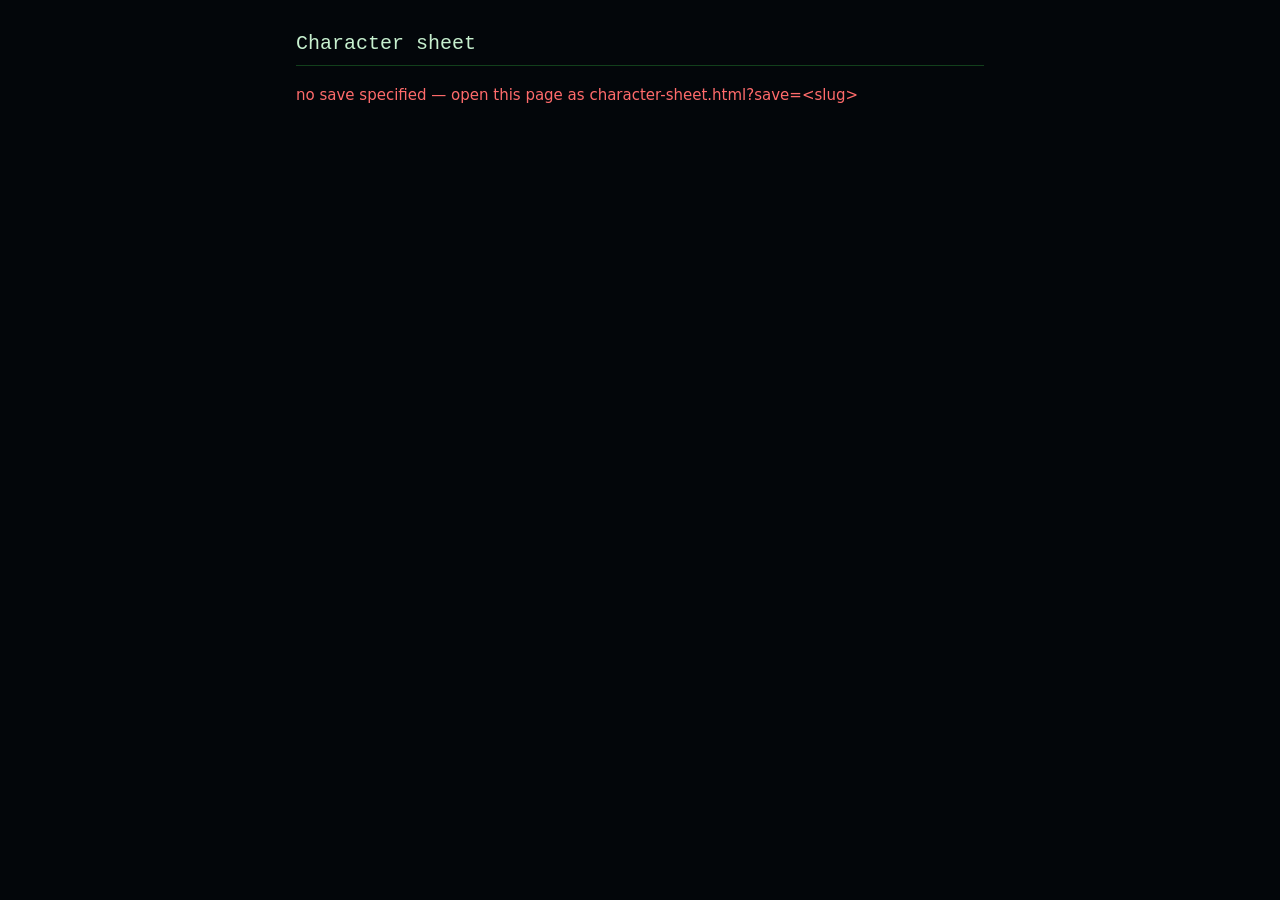
<file: webapp/character-sheet.html>
<!doctype html>
<html lang="en">
<head>
<meta charset="utf-8">
<meta name="viewport" content="width=device-width, initial-scale=1">
<title>Character sheet — Coderain</title>
<link rel="stylesheet" href="style.css">
<style>
  /* I-329: standalone live character sheet. Reuses the SPA's matrix palette
     (style.css :root) but needs its own layout — a single reading page, not
     the app shell. */
  body { overflow-y: auto; align-items: center; }
  #sheet-root {
    width: min(720px, 100%); margin: 32px auto; padding: 0 16px 48px;
  }
  #sheet-head {
    display: flex; justify-content: space-between; align-items: baseline;
    border-bottom: 1px solid var(--line); padding-bottom: 10px; margin-bottom: 18px;
  }
  #sheet-head h1 { font-family: var(--mono); font-size: 20px; margin: 0; }
  #sheet-clock { color: var(--dim); font-family: var(--mono); font-size: 13px; }
  .bar-row { display: flex; align-items: center; gap: 10px; margin: 6px 0; }
  .bar-label { width: 70px; font-family: var(--mono); font-size: 12px; color: var(--dim); }
  .bar-track {
    flex: 1; height: 10px; background: #1a1a1a; border-radius: 5px; overflow: hidden;
  }
  .bar-fill { height: 100%; }
  .bar-fill.hp { background: var(--ok); }
  .bar-fill.mana { background: #6ab0ff; }
  .bar-value { width: 70px; text-align: right; font-family: var(--mono); font-size: 12px; }
  .sheet-section { margin-top: 22px; }
  .sheet-section h2 {
    font-size: 13px; letter-spacing: .06em; text-transform: uppercase;
    color: var(--dim); border-bottom: 1px solid var(--line); padding-bottom: 4px;
  }
  .stat-grid {
    display: grid; grid-template-columns: repeat(auto-fill, minmax(120px, 1fr));
    gap: 8px 16px;
  }
  .stat-cell { display: flex; justify-content: space-between; font-family: var(--mono); }
  .stat-cell .v { color: var(--accent); }
  ul.plain { list-style: none; padding: 0; margin: 6px 0; }
  ul.plain li { padding: 3px 0; }
  .muted { color: var(--dim); }
  .cond-tag {
    display: inline-block; background: var(--panel2); border: 1px solid var(--line);
    border-radius: 4px; padding: 2px 8px; margin: 2px 4px 2px 0; font-size: 12px;
  }
  #sheet-error { color: var(--danger); margin-top: 20px; }
</style>
</head>
<body>
<div id="sheet-root">
  <div id="sheet-head">
    <h1 id="sheet-title">Character sheet</h1>
    <span id="sheet-clock" class="muted"></span>
  </div>
  <div id="sheet-body">
    <p class="muted">Loading…</p>
  </div>
  <div id="sheet-error"></div>
</div>

<script>
/* I-329: live character sheet, source = get_world_state via
   GET /api/saves/{slug}/rpg (server.py `_rpg_payload`, same data the running
   story's pinned side panel renders as text). Polls so it stays "vivante"
   while a session plays in another tab — no save selector, no write path:
   read-only reflection of engine state. */
(function () {
  const qs = new URLSearchParams(location.search);
  const slug = qs.get("save");
  const root = document.getElementById("sheet-body");
  const errEl = document.getElementById("sheet-error");
  const POLL_MS = 4000;

  function esc(s) {
    return String(s).replace(/[&<>"']/g, c => ({
      "&": "&amp;", "<": "&lt;", ">": "&gt;", '"': "&quot;", "'": "&#39;",
    }[c]));
  }

  function bar(label, value, max, cls) {
    const v = Number(value) || 0, m = Math.max(1, Number(max) || 1);
    const pct = Math.max(0, Math.min(100, (v / m) * 100));
    return `<div class="bar-row">
      <span class="bar-label">${esc(label)}</span>
      <span class="bar-track"><span class="bar-fill ${cls}" style="width:${pct}%"></span></span>
      <span class="bar-value">${v}/${m}</span>
    </div>`;
  }

  function section(title, inner) {
    return `<div class="sheet-section"><h2>${esc(title)}</h2>${inner}</div>`;
  }

  function render(payload) {
    if (!payload || !payload.enabled) {
      root.innerHTML = '<p class="muted">RPG mechanics are off for this save — '
        + "nothing to show.</p>";
      return;
    }
    const p = payload.player || {};
    const world = payload.world || {};
    let html = "";
    html += bar("HP", p.hp, p.hp_max, "hp");
    if (p.mana_max) html += bar("Mana", p.mana, p.mana_max, "mana");
    html += `<div class="bar-row"><span class="bar-label">Level</span>`
      + `<span>${esc(p.level ?? 1)} <span class="muted">(XP ${esc(p.xp ?? 0)})</span></span></div>`;

    const stats = p.stats || {};
    if (Object.keys(stats).length) {
      html += section("Stats", '<div class="stat-grid">' + Object.entries(stats).map(
        ([k, v]) => `<div class="stat-cell"><span>${esc(k)}</span>`
          + `<span class="v">${v >= 0 ? "+" : ""}${esc(v)}</span></div>`
      ).join("") + "</div>");
    }

    if ((p.conditions || []).length) {
      html += section("Conditions", (p.conditions || [])
        .map(c => `<span class="cond-tag">${esc(c)}</span>`).join(""));
    }
    if ((p.abilities || []).length) {
      html += section("Abilities", '<ul class="plain">'
        + p.abilities.map(a => `<li>${esc(a)}</li>`).join("") + "</ul>");
    }
    if ((p.titles || []).length) {
      html += section("Titles", '<ul class="plain">'
        + p.titles.map(t => `<li>${esc(t)}</li>`).join("") + "</ul>");
    }

    const inv = payload.inventory || {};
    if (Object.keys(inv).length) {
      html += section("Inventory", '<ul class="plain">' + Object.entries(inv).map(
        ([slug, it]) => `<li>${esc(slug)} ×${esc(it.qty ?? 1)}`
          + (it.equipped ? ' <span class="muted">[equipped]</span>' : "") + "</li>"
      ).join("") + "</ul>");
    }

    const comps = payload.companions || {};
    if (Object.keys(comps).length) {
      html += section("Companions", '<ul class="plain">' + Object.entries(comps).map(
        ([slug, c]) => `<li>${esc(slug)} <span class="muted">(trust ${esc(c.trust ?? 0)}`
          + (c.mood ? `, ${esc(c.mood)}` : "") + ")</span></li>"
      ).join("") + "</ul>");
    }

    const ens = payload.enemies || {};
    if (Object.keys(ens).length) {
      html += section("Enemies", (Object.entries(ens).map(([slug, e]) =>
        bar(slug, e.hp, e.hp_max, "hp")).join("")));
    }

    if ((world.quests_active || []).length) {
      html += section("Active quests", '<ul class="plain">'
        + world.quests_active.map(q => `<li>${esc(q)}</li>`).join("") + "</ul>");
    }

    const lc = payload.last_check;
    if (lc && typeof lc === "object") {
      const who = lc.actor ? esc(lc.actor) + ": " : "";
      html += section("Last check", `<p>${who}${esc(lc.stat)} vs DC${esc(lc.dc)} — `
        + `rolled ${esc(lc.total)} → `
        + `<strong>${lc.success ? "SUCCESS" : "FAIL"}</strong></p>`);
    }

    root.innerHTML = html;
    const clockEl = document.getElementById("sheet-clock");
    const bits = [world.day != null ? "Day " + world.day : null, world.phase,
      world.location].filter(Boolean);
    clockEl.textContent = bits.join(" · ");
  }

  async function poll() {
    try {
      const res = await fetch(`/api/saves/${encodeURIComponent(slug)}/rpg`);
      if (!res.ok) throw new Error("HTTP " + res.status);
      const payload = await res.json();
      errEl.textContent = "";
      render(payload);
    } catch (e) {
      errEl.textContent = "couldn't reach the server: " + e.message;
    }
  }

  if (!slug) {
    root.innerHTML = "";
    errEl.textContent = "no save specified — open this page as "
      + "character-sheet.html?save=<slug>";
  } else {
    document.getElementById("sheet-title").textContent = "Character sheet — " + slug;
    poll();
    setInterval(poll, POLL_MS);
  }
})();
</script>
</body>
</html>
</file>
<file: webapp/style.css>
/* Coderain web — the MATRIX theme: black + neon green over digital rain.
   (Previous "forest" palette is saved at webapp/themes/forest.css.) Panels are
   semi-opaque so the matrix.js rain shows faintly through the gutters while
   text stays readable on top. */
:root {
  --bg: #03060a;
  --panel: rgba(6, 13, 9, 0.86);
  --panel2: rgba(11, 26, 15, 0.9);
  --line: #123f1c;
  --text: #c7f0cf;
  --dim: #6f9b7d;
  --accent: #1fda25;
  --accent-dim: #178a1e;
  --on-accent: #04130a;   /* dark text on bright neon green */
  --player: #ffce6a;
  --danger: #ff6b6b;
  --ok: #1fda25;
  --glow: 0 0 8px rgba(31, 218, 37, .45);
  --serif: Georgia, "Times New Roman", serif;
  --sans: "Segoe UI", system-ui, sans-serif;
  --mono: Consolas, "Courier New", monospace;
}
* { box-sizing: border-box; min-width: 0; }
html { background: var(--bg); }
html, body { margin: 0; height: 100%; }
body {
  background: transparent;   /* let the fixed matrix-rain canvas show through */
  color: var(--text);
  font-family: var(--sans); font-size: 15px;
  display: flex; flex-direction: column;
  overflow-x: hidden;
}

/* top bar */
#topbar {
  display: flex; align-items: center; gap: 24px;
  padding: 10px 22px; border-bottom: 1px solid var(--line);
  background: var(--panel); flex: 0 0 auto;
}
#brand { font-family: var(--mono); font-size: 19px; letter-spacing: 1px;
         cursor: pointer; }
#brand span { color: var(--accent); text-shadow: var(--glow); }
#topbar nav { display: flex; gap: 4px; }
#topbar nav a {
  color: var(--dim); text-decoration: none; padding: 6px 12px;
  border-radius: 6px; font-size: 14px;
}
#topbar nav a:hover { color: var(--text); background: var(--panel2); }
#topbar nav a.active { color: var(--accent); background: var(--panel2);
                       text-shadow: var(--glow); }
#brainline { margin-left: auto; color: var(--dim); font-family: var(--mono);
             font-size: 11px; }

main#view { flex: 1 1 auto; overflow-y: auto; }

/* generic bits */
h1 { font-family: var(--serif); font-weight: normal; font-size: 24px;
     margin: 0 0 14px; }
h2 { font-family: var(--mono); font-size: 14px; color: var(--accent);
     margin: 18px 0 8px; text-transform: uppercase; letter-spacing: 1.5px;
     font-weight: 600; text-shadow: var(--glow); }
button {
  background: var(--panel2); color: var(--text); border: 1px solid var(--line);
  border-radius: 7px; padding: 7px 14px; font-size: 14px; cursor: pointer;
}
button:hover { border-color: var(--accent-dim); color: var(--accent); }
button.primary { background: var(--accent); color: var(--on-accent);
                 border-color: var(--accent); font-weight: 600;
                 box-shadow: 0 0 10px rgba(31, 218, 37, .35); }
button.primary:hover { filter: brightness(1.15); color: var(--on-accent);
                       box-shadow: 0 0 16px rgba(31, 218, 37, .6); }
button.danger:hover { border-color: var(--danger); color: var(--danger); }
button:disabled { opacity: .45; cursor: default; }
input, select, textarea {
  background: var(--bg); color: var(--text); border: 1px solid var(--line);
  border-radius: 6px; padding: 7px 10px; font-size: 14px;
  font-family: var(--sans); width: 100%;
}
input:focus, select:focus, textarea:focus { outline: none;
  border-color: var(--accent-dim); }
/* text areas grow DOWN only — sideways dragging breaks the layout */
textarea { resize: vertical; max-width: 100%; }
label { display: block; color: var(--dim); font-size: 12px; margin: 10px 0 4px;
        text-transform: uppercase; letter-spacing: .5px; }
.row { display: flex; gap: 12px; flex-wrap: wrap; }
.row > * { flex: 1 1 140px; }
.muted { color: var(--dim); font-size: 13px; }
.hidden { display: none !important; }
pre.table {
  font-family: var(--mono); font-size: 11.5px; color: var(--dim);
  background: var(--bg); border: 1px solid var(--line); border-radius: 8px;
  padding: 12px; overflow-x: auto;
}

/* library */
.page { max-width: 980px; margin: 0 auto; padding: 28px 24px 60px; }
.page-head { display: flex; align-items: center; gap: 16px; }
.page-head h1 { flex: 1; }
.cards { display: grid; grid-template-columns: repeat(auto-fill, minmax(270px, 1fr));
         gap: 14px; margin-top: 18px; }
.card {
  background: var(--panel); border: 1px solid var(--line); border-radius: 10px;
  padding: 16px; cursor: pointer; transition: border-color .15s;
  display: flex; flex-direction: column; gap: 8px;
}
.card:hover { border-color: var(--accent-dim); }
.card .title { font-family: var(--serif); font-size: 17px; }
.card .meta { color: var(--dim); font-size: 12px; display: flex; gap: 8px;
              align-items: center; flex-wrap: wrap; }
.chip {
  border: 1px solid var(--line); border-radius: 20px; padding: 1px 9px;
  font-size: 11px; color: var(--dim);
}
.chip.rpg { color: var(--accent); border-color: var(--accent-dim); }
.card .actions { display: flex; gap: 6px; margin-top: auto; }
.card .actions button { padding: 4px 10px; font-size: 12px; }

/* play view */
#play { display: flex; height: 100%; }
#story-col { flex: 1; display: flex; flex-direction: column; min-width: 0;
             background: rgba(3, 7, 5, 0.62); }
#play-head {
  display: flex; align-items: center; gap: 12px;
  padding: 10px 20px; border-bottom: 1px solid var(--line);
  background: var(--panel);
}
#play-head .title { font-family: var(--serif); font-size: 17px; flex: 1;
  overflow: hidden; text-overflow: ellipsis; white-space: nowrap; }
#play-head .clock { color: var(--dim); font-size: 12px; }
#transcript {
  flex: 1; overflow-y: auto; padding: 26px 0;
}
.turn { max-width: 720px; margin: 0 auto 18px; padding: 0 24px;
        line-height: 1.65; }
.turn.narrator { font-family: var(--serif); font-size: 16.5px;
                 white-space: pre-wrap; }
.turn.player { color: var(--player); font-style: italic;
               white-space: pre-wrap; }
.turn { position: relative; }
.turn.player .turn-body::before { content: "› "; color: var(--accent); }
/* empty narrator bubble while the pipeline runs — a blinking caret so a slow
   thinking-Director turn reads as "working", not frozen */
.turn.narrator.pending .turn-body::after {
  content: "▍"; color: var(--accent); animation: blink 1.1s steps(1) infinite;
}
@keyframes blink { 50% { opacity: 0; } }

/* ST-06: prose styling — coloured dialogue, real emphasis */
.turn.narrator .say { color: var(--text); }
.turn.narrator em { color: var(--dim); font-style: italic; }
.turn.narrator strong { color: var(--accent); font-weight: 600; }

/* ST-03: per-turn edit pencil (hover-reveal) + inline editor */
.turn-edit {
  position: absolute; top: -2px; right: 18px; opacity: 0;
  background: none; border: 0; color: var(--dim); font-size: 13px;
  padding: 2px 6px; cursor: pointer; transition: opacity .12s;
}
.turn:hover .turn-edit { opacity: .7; }
.turn-edit:hover { opacity: 1; color: var(--accent); }
.turn-editor {
  width: 100%; min-height: 90px; margin-top: 4px; font-family: var(--serif);
  font-size: 15px; resize: vertical;
}
.turn-editbar { display: flex; gap: 6px; margin-top: 6px; }
.turn-editbar button { padding: 3px 12px; font-size: 12px; }

/* ST-02: swipe control under the last narrator turn */
.swipebar {
  display: flex; align-items: center; gap: 10px; margin-top: 8px;
  color: var(--dim); font-family: var(--mono); font-size: 12px;
}
.swipebar button { padding: 1px 10px; font-size: 13px; line-height: 1; }
#stageline {
  max-width: 720px; margin: 0 auto; padding: 0 24px; min-height: 18px;
  color: var(--dim); font-family: var(--mono); font-size: 11.5px;
}
#eventbar { max-width: 720px; margin: 4px auto 0; padding: 0 24px;
            display: flex; flex-wrap: wrap; gap: 6px; }
.evt { border: 1px solid var(--accent-dim); color: var(--accent);
       border-radius: 20px; padding: 1px 10px; font-size: 11.5px; }
.evt.warn { border-color: var(--danger); color: var(--danger); }
#composer {
  border-top: 1px solid var(--line); background: var(--panel);
  padding: 12px 20px;
}
#composer-inner { max-width: 720px; margin: 0 auto; display: flex; gap: 8px; }
#composer textarea { flex: 1; resize: none; height: 58px;
                     font-family: var(--serif); font-size: 15px; }
#composer-inner { align-items: stretch; }
#suggest { flex: 0 0 auto; align-self: stretch; padding: 0 12px; }
#play-actions { max-width: 720px; margin: 8px auto 0; display: flex; gap: 6px; }
#play-actions button { padding: 4px 11px; font-size: 12px; }

/* ST-30 quick actions */
#quick-bar { max-width: 720px; margin: 6px auto 0; display: flex; gap: 6px;
             flex-wrap: wrap; }
#quick-bar:empty { margin: 0; }
#quick-bar .qa { padding: 3px 10px; font-size: 12px; border-radius: 999px;
                 opacity: .9; }
/* ST-31 regex rule rows in the Aids modal */
.rx-row { display: flex; gap: 6px; margin-bottom: 6px; align-items: center; }
.rx-row > input { flex: 1; }
.rx-row .rx-del { flex: 0 0 auto; }

/* sheet sidebar */
#sheet {
  width: 270px; flex: 0 0 auto; border-left: 1px solid var(--line);
  background: var(--panel); padding: 16px; overflow-y: auto;
  font-family: var(--mono); font-size: 12px; line-height: 1.7;
  white-space: pre-wrap; color: var(--dim);
}
#sheet .sheet-title { color: var(--accent); font-family: var(--sans);
  font-size: 13px; letter-spacing: 1px; text-transform: uppercase;
  margin-bottom: 8px; }

/* talk drawer */
#talk-drawer {
  position: fixed; right: 0; top: 49px; bottom: 0; width: 340px;
  background: var(--panel2); border-left: 1px solid var(--line);
  display: flex; flex-direction: column; padding: 14px; z-index: 30;
}
#talk-log { flex: 1; overflow-y: auto; font-size: 13.5px; line-height: 1.55;
            white-space: pre-wrap; margin: 10px 0; }
#talk-log .you { color: var(--player); }
#talk-row { display: flex; gap: 6px; }

/* modal */
#modal-root { position: fixed; inset: 0; z-index: 50; }
#modal-back { position: absolute; inset: 0; background: rgba(0,0,0,.6); }
#modal-card {
  position: relative; max-width: 520px; margin: 7vh 12px 0;
  background: var(--panel); border: 1px solid var(--line);
  border-radius: 12px; padding: 22px 24px; max-height: 84vh; overflow-y: auto;
}
@media (min-width: 560px) { #modal-card { margin: 7vh auto 0; } }
#modal-card h1 { font-size: 20px; }
.modal-actions { display: flex; gap: 8px; justify-content: flex-end;
                 margin-top: 18px; }

/* settings */
.seg { display: inline-flex; border: 1px solid var(--line);
       border-radius: 8px; overflow: hidden; flex-wrap: wrap; max-width: 100%; }
.seg button { border: 0; border-radius: 0; padding: 8px 20px; }
.seg button.on { background: var(--accent); color: var(--on-accent);
                 font-weight: 600; }
.setting-panel { background: var(--panel); border: 1px solid var(--line);
                 border-radius: 10px; padding: 18px; margin-top: 12px; }
.stat-grid { display: grid; grid-template-columns: repeat(3, 1fr); gap: 8px; }
.savebar { margin-top: 20px; display: flex; gap: 10px; align-items: center; }
#save-status { color: var(--ok); font-size: 13px; }

/* world builder */
button.mini { padding: 3px 10px; font-size: 12px; }
.field-head { display: flex; align-items: center; gap: 8px;
              margin-bottom: 6px; flex-wrap: wrap; row-gap: 6px; }
.field-head button { white-space: nowrap; }
.piece-row { display: flex; flex-wrap: wrap; gap: 6px; }
.piece-chip {
  border: 1px solid var(--line); background: var(--bg); color: var(--text);
  border-radius: 20px; padding: 4px 13px; font-size: 13px; cursor: pointer;
}
.piece-chip:hover { border-color: var(--accent-dim); color: var(--accent); }
#builder .setting-panel { margin-bottom: 14px; }
details.howto {
  border: 1px solid var(--accent-dim); border-radius: 8px;
  padding: 10px 14px; margin-bottom: 14px; font-size: 13.5px;
}
details.howto summary { color: var(--accent); cursor: pointer; }
details.howto p { color: var(--text); line-height: 1.55; }

/* I-329: combat canvas overlay */
#combat-canvas-wrap {
  position: fixed; right: 0; top: 49px; bottom: 0; width: 520px;
  background: var(--panel); border-left: 1px solid var(--line);
  z-index: 25; display: flex; flex-direction: column; padding: 8px;
}
#combat-canvas { flex: 1; overflow: hidden; }
#combat-close {
  align-self: flex-end; margin-top: 4px; padding: 4px 14px; font-size: 12px;
}
.combat-log {
  max-height: 110px; overflow-y: auto; font-family: var(--mono);
  font-size: 11px; color: var(--dim); border-top: 1px solid var(--line);
  padding: 4px 0;
}
.combat-log .log-line { padding: 1px 4px; }
.combat-log .log-line:hover { background: var(--panel2); }

/* I-329: advanced character sheet panel */
#char-panel {
  position: fixed; left: 0; top: 49px; bottom: 0; width: 300px;
  background: var(--panel); border-right: 1px solid var(--line);
  z-index: 25; overflow-y: auto; padding: 16px;
  font-family: var(--mono); font-size: 12px;
}
#char-panel .cp-title {
  font-family: var(--serif); font-size: 18px; color: var(--accent);
  margin-bottom: 10px;
}
#char-panel .cp-section {
  margin-bottom: 14px;
}
#char-panel .cp-section h3 {
  font-family: var(--mono); font-size: 11px; color: var(--accent);
  text-transform: uppercase; letter-spacing: 1px; margin: 0 0 6px;
}
#char-panel .cp-acquis {
  list-style: none; padding: 0; margin: 0;
}
#char-panel .cp-acquis li {
  padding: 3px 0; color: var(--text); border-bottom: 1px solid var(--line);
}
#char-panel .cp-jalon {
  padding: 4px 0; color: var(--dim); border-left: 2px solid var(--accent-dim);
  padding-left: 8px; margin-bottom: 4px;
}
#char-panel .cp-tension {
  color: var(--danger); font-style: italic;
}
#char-panel .cp-ressource {
  display: flex; align-items: center; gap: 8px;
}
#char-panel .cp-ressource .cp-thumb {
  width: 48px; height: 48px; border-radius: 6px;
  background: var(--panel2); filter: blur(4px);
  border: 1px solid var(--line);
}
#char-panel .cp-ressource .cp-rid {
  color: var(--dim); font-size: 11px;
}
#char-panel .cp-close {
  position: absolute; top: 8px; right: 8px;
}

@media (max-width: 900px) {
  #sheet { display: none; }
  #talk-drawer { width: 100%; }
  #char-panel { width: 100%; }
  #combat-canvas-wrap { width: 100%; }
}

/* narrow screens: tighter paddings, wrapping headers, no right-edge bleed */
@media (max-width: 640px) {
  #topbar { padding: 8px 12px; gap: 10px; }
  #topbar nav a { padding: 6px 8px; }
  #brainline { display: none; }
  .page { padding: 18px 12px 48px; }
  .page-head { flex-wrap: wrap; row-gap: 8px; }
  .cards { grid-template-columns: 1fr; }
  .stat-grid { grid-template-columns: repeat(2, 1fr); }
  .seg button { padding: 8px 12px; font-size: 13px; }
  #modal-card { padding: 16px 14px; }
  #play-head { flex-wrap: wrap; row-gap: 6px; padding: 8px 12px; }
  #play-actions { flex-wrap: wrap; }
  #composer { padding: 10px 12px; }
  .turn, #stageline, #eventbar { padding: 0 14px; }
  .setting-panel { padding: 14px 12px; }
  #lib-types, #ch-filter {
    display: flex; flex-wrap: nowrap; width: 100%; max-width: 100%;
    overflow-x: auto; -webkit-overflow-scrolling: touch;
    scrollbar-width: none;
  }
  #lib-types::-webkit-scrollbar, #ch-filter::-webkit-scrollbar { display: none; }
  #lib-types button, #ch-filter button {
    flex: 0 0 auto; white-space: nowrap; padding: 8px 14px;
  }
}

/* I-329 combat canvas */
#combat-root { display: flex; flex-direction: column; height: 100%; }
#combat-head {
  display: flex; align-items: center; gap: 12px;
  padding: 10px 20px; border-bottom: 1px solid var(--line);
  background: var(--panel);
}
#combat-head .title { font-family: var(--serif); font-size: 17px; flex: 1; }
#combat-body { display: flex; flex: 1; overflow: hidden; }
#battle-area {
  flex: 1; display: flex; align-items: center; justify-content: center;
  padding: 16px; background: rgba(3, 7, 5, 0.62);
}
.battle-canvas { border: 1px solid var(--line); border-radius: 4px;
                 cursor: crosshair; image-rendering: pixelated; }
#combat-side {
  width: 280px; flex: 0 0 auto; border-left: 1px solid var(--line);
  background: var(--panel); display: flex; flex-direction: column;
  overflow: hidden;
}
#combat-log {
  flex: 1; overflow-y: auto; padding: 12px;
  font-family: var(--mono); font-size: 11.5px; line-height: 1.6;
  color: var(--dim); white-space: pre-wrap;
}
#combat-log .log-entry { margin-bottom: 4px; }
#combat-log .log-dmg { color: var(--danger); }
#combat-log .log-heal { color: var(--ok); }
#combat-log .log-move { color: var(--dim); }
#combat-initiative {
  border-top: 1px solid var(--line); padding: 10px 12px;
  font-family: var(--mono); font-size: 12px;
}
#combat-initiative .init-title {
  color: var(--accent); text-transform: uppercase; letter-spacing: 1px;
  font-size: 11px; margin-bottom: 6px;
}
.init-row { display: flex; align-items: center; gap: 8px; padding: 2px 0; }
.init-row.active { color: var(--accent); font-weight: 600; }
.init-row .init-num { width: 24px; text-align: right; color: var(--dim); }

/* I-329 fiche perso avancee */
#fiche-perso {
  width: 290px; flex: 0 0 auto; border-left: 1px solid var(--line);
  background: var(--panel); padding: 16px; overflow-y: auto;
  font-family: var(--mono); font-size: 12px;
}
.fiche-header { margin-bottom: 14px; }
.fiche-name {
  font-family: var(--serif); font-size: 18px; color: var(--text);
  margin-bottom: 4px;
}
.fiche-tension {
  color: var(--danger); font-size: 11.5px; line-height: 1.5;
  border-left: 2px solid var(--danger); padding-left: 8px; margin-top: 6px;
}
.fiche-section { margin-top: 14px; }
.fiche-section h3 {
  font-family: var(--mono); font-size: 11px; color: var(--accent);
  text-transform: uppercase; letter-spacing: 1px; margin: 0 0 6px;
}
.fiche-acquis { list-style: none; padding: 0; margin: 0; }
.fiche-acquis li {
  padding: 3px 0; color: var(--text); font-size: 12px;
  border-bottom: 1px solid var(--line);
}
.fiche-acquis li:last-child { border-bottom: none; }
.fiche-destinee { padding-left: 18px; margin: 0; }
.fiche-destinee li {
  padding: 4px 0; color: var(--text); font-size: 12px; line-height: 1.5;
}
.fiche-ressources { display: flex; flex-wrap: wrap; gap: 8px; }
.fiche-ressource-card {
  width: 64px; height: 64px; border-radius: 6px;
  border: 1px solid var(--line); overflow: hidden; position: relative;
  background: var(--bg);
}
.fiche-ressource-card .vignette {
  width: 100%; height: 100%; object-fit: cover;
  filter: blur(6px) brightness(0.6);
}
.fiche-ressource-card .res-label {
  position: absolute; bottom: 0; left: 0; right: 0;
  background: rgba(0,0,0,0.7); color: var(--dim);
  font-size: 9px; padding: 2px 4px; text-align: center;
  white-space: nowrap; overflow: hidden; text-overflow: ellipsis;
}

@media (max-width: 900px) {
  #fiche-perso { display: none; }
  #combat-side { width: 200px; }
}
</file>
